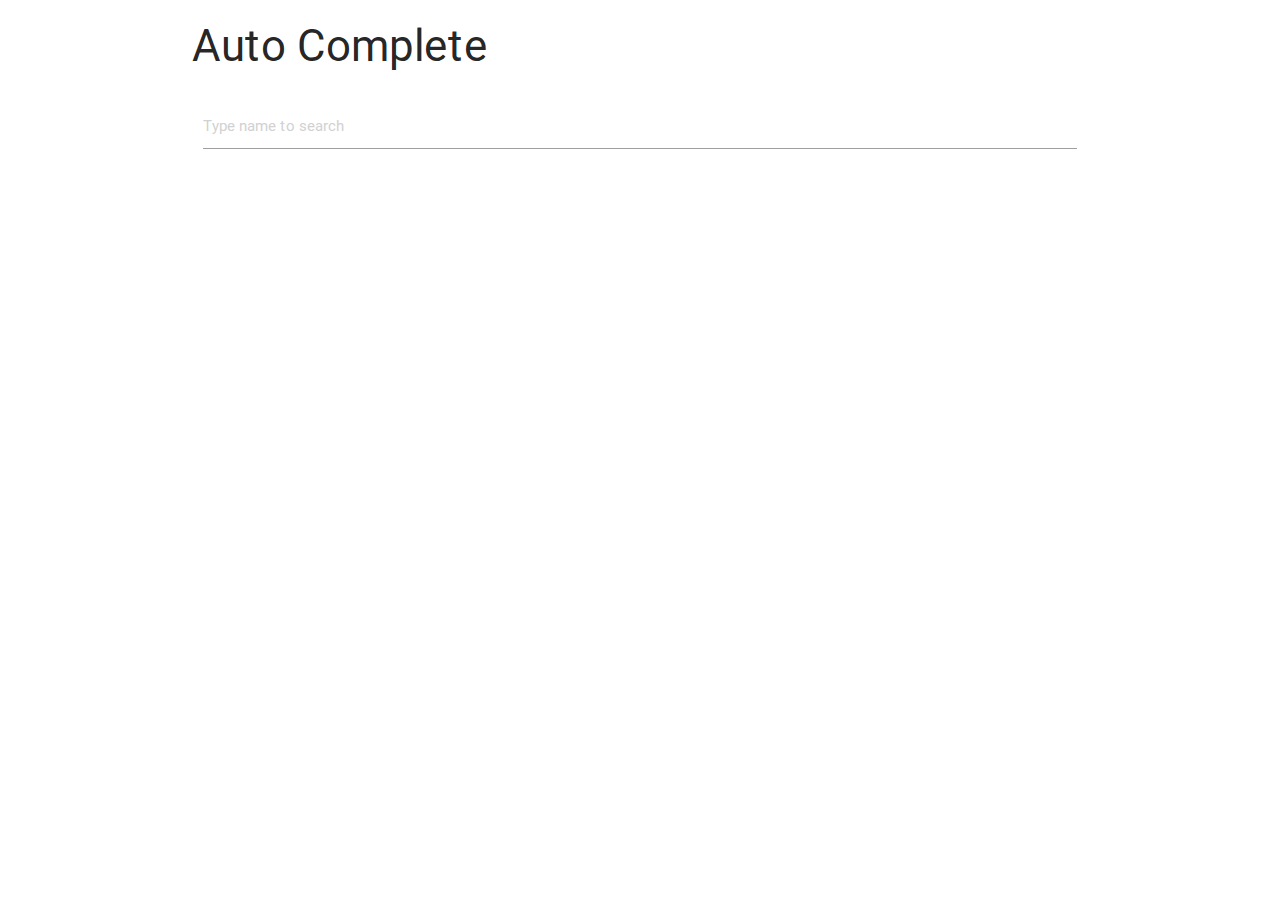
<file: sample.html>
<!DOCTYPE html>
<html>

<head>
    <!--Import Google Icon Font-->
    <link href="http://fonts.googleapis.com/icon?family=Material+Icons" rel="stylesheet">
    <!--Import materialize.css-->
    <link type="text/css" rel="stylesheet" href="css/materialize.min.css" media="screen,projection" />
    <link rel="stylesheet" href="css/jquery-ui.css">
    <script src="js/jquery.min.js"></script>
    <script src="js/jquery-ui.min.js"></script>
    <script src="js/angular.min.js"></script>
    <script src="js/angular-route.min.js"></script>
    <!--Let browser know website is optimized for mobile-->
    <meta name="viewport" content="width=device-width, initial-scale=1.0" />
</head>

<body ng-app="myApp">
    <div class="row container">
      <h3>Auto Complete</h3>
        <form class="col s12">
            <div class="row" ng-controller="autoCompleteController">
                <div class="input-field col s12">
                    <input placeholder="Type name to search" auto-complete-directive ui-items="names" ng-model="selected" id="first_name" type="text">
                </div>
            </div>
        </form>
        <script type="text/javascript" src="js/materialize.min.js"></script>
        <script>
        var app = angular.module('myApp', []);
        app.controller('autoCompleteController', ['$scope', function($scope) {
            $scope.names = ["john", "bill", "charlie", "robert", "alban", "oscar", "marie", "celine", "brad", "drew", "rebecca", "michel", "francis", "jean", "paul", "pierre", "nicolas", "alfred", "gerard", "louis", "albert", "edouard", "benoit", "guillaume", "nicolas", "joseph"];
        }]);
        app.directive('autoCompleteDirective', function($timeout) {
                    return function(scope, iElement, iAttrs) {
                        iElement.autocomplete({
                            source: scope[iAttrs.uiItems],
                            select: function() {
                                $timeout(function() {
                                    iElement.trigger('input');
                                }, 0);
                            }
                        });
                    };
                });
        </script>
</body>
</html>
</file>
